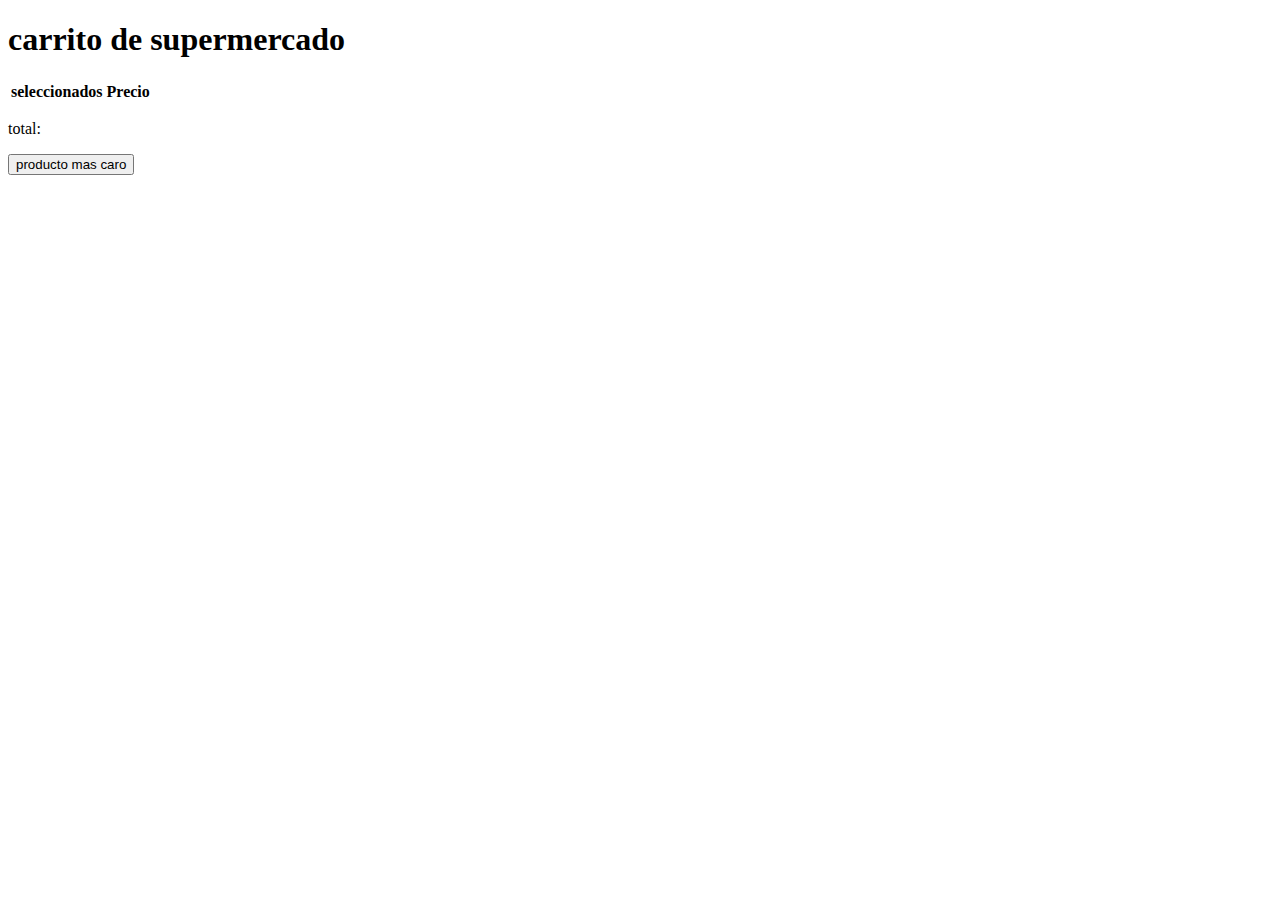
<file: final 2/index.html>
<!DOCTYPE html>
<html lang="en">

<head>
    <meta charset="UTF-8">
    <meta http-equiv="X-UA-Compatible" content="IE=edge">
    <meta name="viewport" content="width=device-width, initial-scale=1.0">
    <meta name="author" content="Luca Pinotti">
    <meta name="description" content="carrito de compras">
    <title>carrito de supermercado</title>
</head>

<body>
    <script src="script.js"></script>
    <main>
       <!-- <h2>productos</h2>  -->
        <h1>carrito de supermercado</h1>
        <div id="productos">
        </div>
        <div id="carrito">
            <table>
                <thead>
                    <th>seleccionados</th>
                    <th>Precio</th>
                    <th></th>
                </thead>
                <tbody>
                </tbody>
            </table>
        </div>
        <p>total:</p>
        <button id="MasCaro">producto mas caro</button>
    </main>
</body>

</html>
</file>
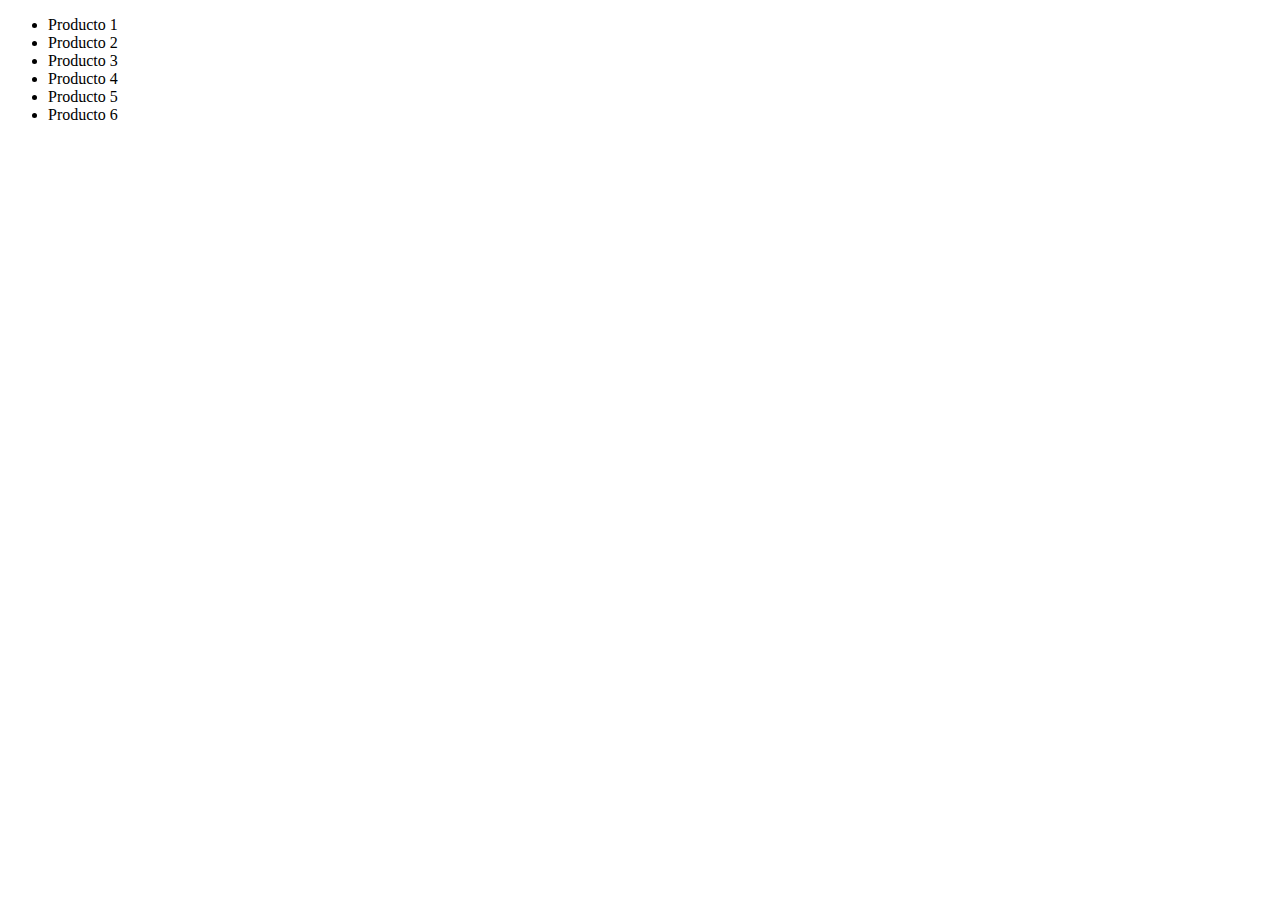
<file: trabajo_final_javascript/index.html>
<!DOCTYPE html>
<html lang="en">
<head>
    <meta charset="UTF-8">
    <meta http-equiv="X-UA-Compatible" content="IE=edge">
    <meta name="viewport" content="width=device-width, initial-scale=1.0">
    <meta name="author" content= "Luca Pinotti">
    <meta name="description" content= "carrito de compras">
    <title>carrito de compras</title> 
</head>
<body>
    <main>
        <div>
            <ul>
                <li>Producto 1</li>
                <li>Producto 2</li>
                <li>Producto 3</li>
                <li>Producto 4</li>
                <li>Producto 5</li>
                <li>Producto 6</li>
            </ul>

            
        </div>
        <div id="carrito">

        </div>
    </main>

<script>
    var peticion = new XMLHttpRequest();
    peticion.open("GET", "http://127.0.0.1/productos.json",true);
    peticion.addEventListener("readystatechange", function () {
    if (this.readyState == 4 && this.status == 200) {
        var productos = JSON.parse(this.responseText);
     } 
 });
    

</script>
</body>
</html>
</file>
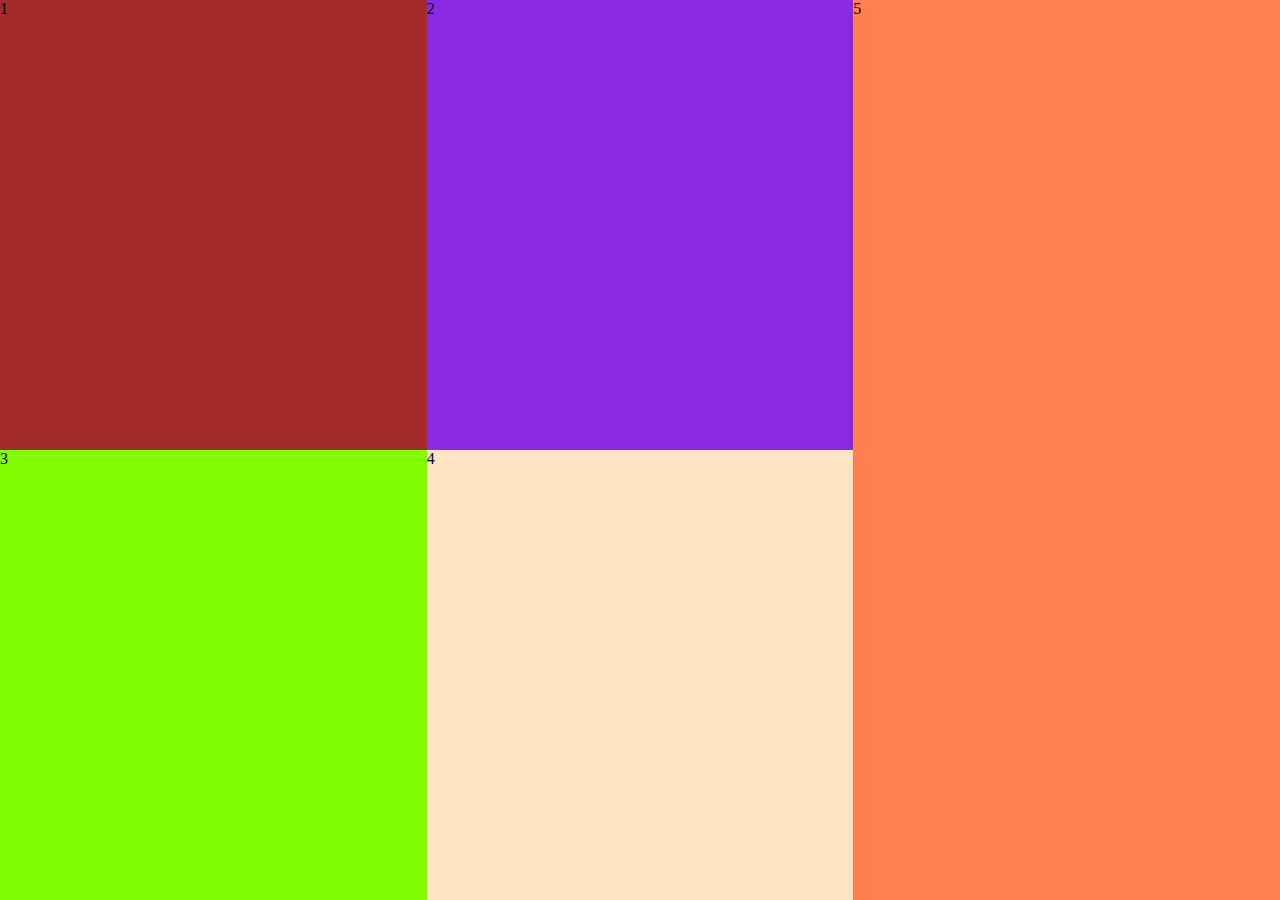
<file: pagina web/ejercicio.html>
<!DOCTYPE html>
<html lang="en">
<head>
    <meta charset="UTF-8">
    <meta http-equiv="X-UA-Compatible" content="IE=edge">
    <meta name="viewport" content="width=device-width, initial-scale=1.0">
    <title>Ejercicio FLEX Y GRID</title>
    <style>
        body {
            margin: 0px;
        }

        /* FLEX */
            /* .container {
                display: flex;
                flex-flow: column wrap;
                height: 100vh;
            }

            .container > div {
                order: 1;
            }

            .item1 {
                background-color: brown;
                flex-basis: 50%;
            }

            .item2 {
                background-color: blueviolet;
                flex-basis: 50%;
            }

            .item3 {
                background-color: chartreuse;
                flex-basis: 50%;
            }

            .item4 {
                background-color: bisque;
                flex-basis: 50%;
            }

            .item5 {
                background-color: coral;
                flex-basis: 100%;
            } */

        /* GRID */
            .container {
                display: grid;
                grid-template-columns: repeat(3, 1fr);
                grid-template-rows: repeat(2, 50vh);
                grid-template-areas: 
                                    'item1 item2 item5'
                                    'item3 item4 item5';
            }


            .item1 {
                background-color: brown;
                grid-area: item1;
            }

            .item2 {
                background-color: blueviolet;
                grid-area: item2;
            }

            .item3 {
                background-color: chartreuse;
                grid-area: item3;
            }

            .item4 {
                background-color: bisque;
                grid-area: item4;
            }

            .item5 {
                background-color: coral;
                grid-area: item5;
            }
            
    </style>


</head>
<body>
    <div class="container">
        <div class="item1">1</div>
        <div class="item2">2</div>
        <div class="item3">3</div>
        <div class="item4">4</div>
        <div class="item5">5</div>
    </div> 
</body>
</html>
</file>
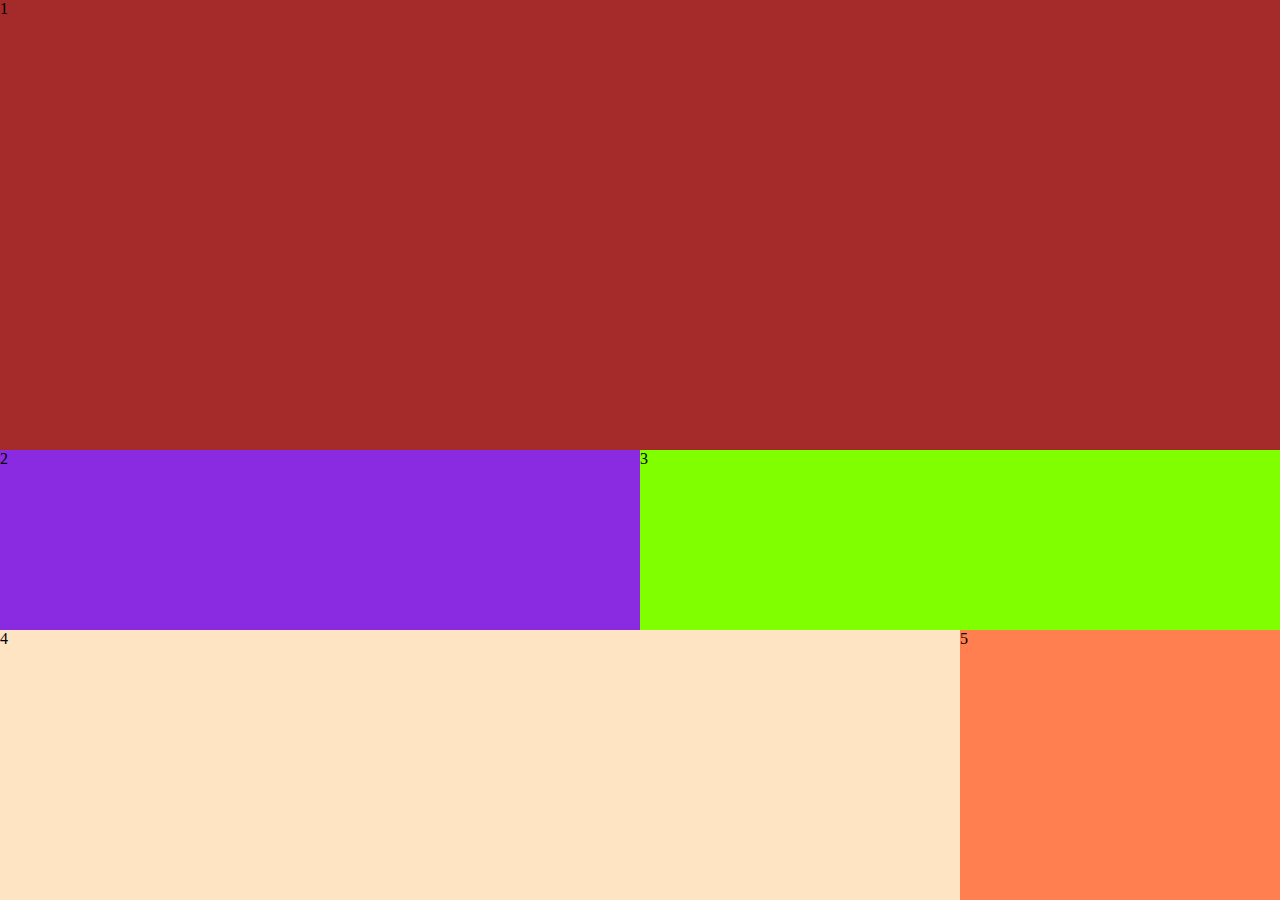
<file: pagina web/flex.html>
<!DOCTYPE html>
<html lang="en">
<head>
    <meta charset="UTF-8">
    <meta http-equiv="X-UA-Compatible" content="IE=edge">
    <meta name="viewport" content="width=device-width, initial-scale=1.0">
    <title>Flex</title>
    <style>
        body {
            margin: 0px;
        }

        .container {
            background-color: rgb(77, 77, 255);
            
            /* flex */
            display: flex;
            flex-flow: row wrap;
        }

        .item1 {
            background-color: brown;
            width: 100%;
            height: 50vh;
        }

        .item2 {
            background-color: blueviolet;
            width: calc(50%);
            height: 20vh;
        }

        .item3 {
            background-color: chartreuse;
            width: 50%;
            height: 20vh;
        }

        .item4 {
            background-color: bisque;
            width: 75%;
            height: 30vh;
        }

        .item5 {
            background-color: coral;
            width: 25%;
            height: 30vh;
        }

    </style>
</head>
<body>

    <div class="container">
        <div class="item1">1</div>
        <div class="item2">2</div>
        <div class="item3">3</div>
        <div class="item4">4</div>
        <div class="item5">5</div>
    </div>
    
</body>
</html>
</file>
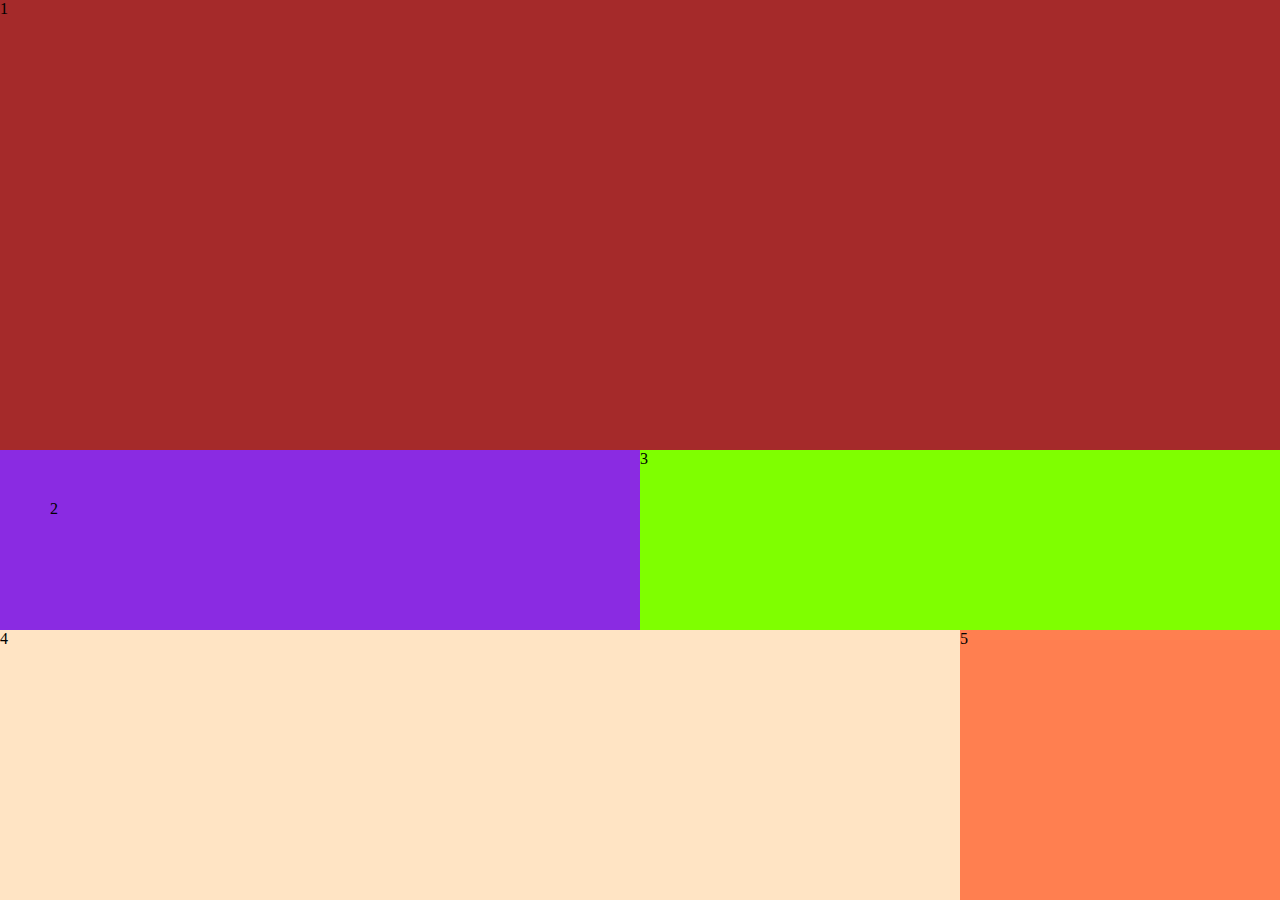
<file: pagina web/grid.html>
<!DOCTYPE html>
<html lang="en">
<head>
    <meta charset="UTF-8">
    <meta http-equiv="X-UA-Compatible" content="IE=edge">
    <meta name="viewport" content="width=device-width, initial-scale=1.0">
    <title>GRID</title>
    <style>
        body {
            margin: 0px;
        }

        .container {
            background-color: rgb(77, 77, 255);
            
            /* grid */
            display: grid;
            grid-template-columns: 1fr 1fr 1fr 1fr;
            grid-template-rows: 50vh 20vh 30vh;
            grid-template-areas: 
                                'item1 item1 item1 item1'
                                'item2 item2 item3 item3'
                                'item4 item4 item4 item5';
        }

        .item1 {
            grid-area: item1;
            /* grid-area: 1 / 1 / span 1 / 4 span; */
            background-color: brown;
        }

        .item2 {
            grid-area: item2;
            /* grid-area: 2 / 1 / 1 span / 2 span; */
            background-color: blueviolet;
            padding: 50px;
        }

        .item3 {
            grid-area: item3;
            /* grid-area: 2 / 3 / 1 span / 2 span; */
            background-color: chartreuse;
        }

        .item4 {
            grid-area: item4;
            /* grid-area: 3 / 1 / 1 span / 3 span; */
            background-color: bisque;
        }

        .item5 {
            grid-area: item5;
            /* grid-area: 3 / 4 / 1 span / 1 span; */
            background-color: coral;
        }

    </style>
</head>
<body>

    <div class="container">
        <div class="item1">1</div>
        <div class="item2">2</div>
        <div class="item3">3</div>
        <div class="item4">4</div>
        <div class="item5">5</div>
    </div>
    
</body>
</html>
</file>
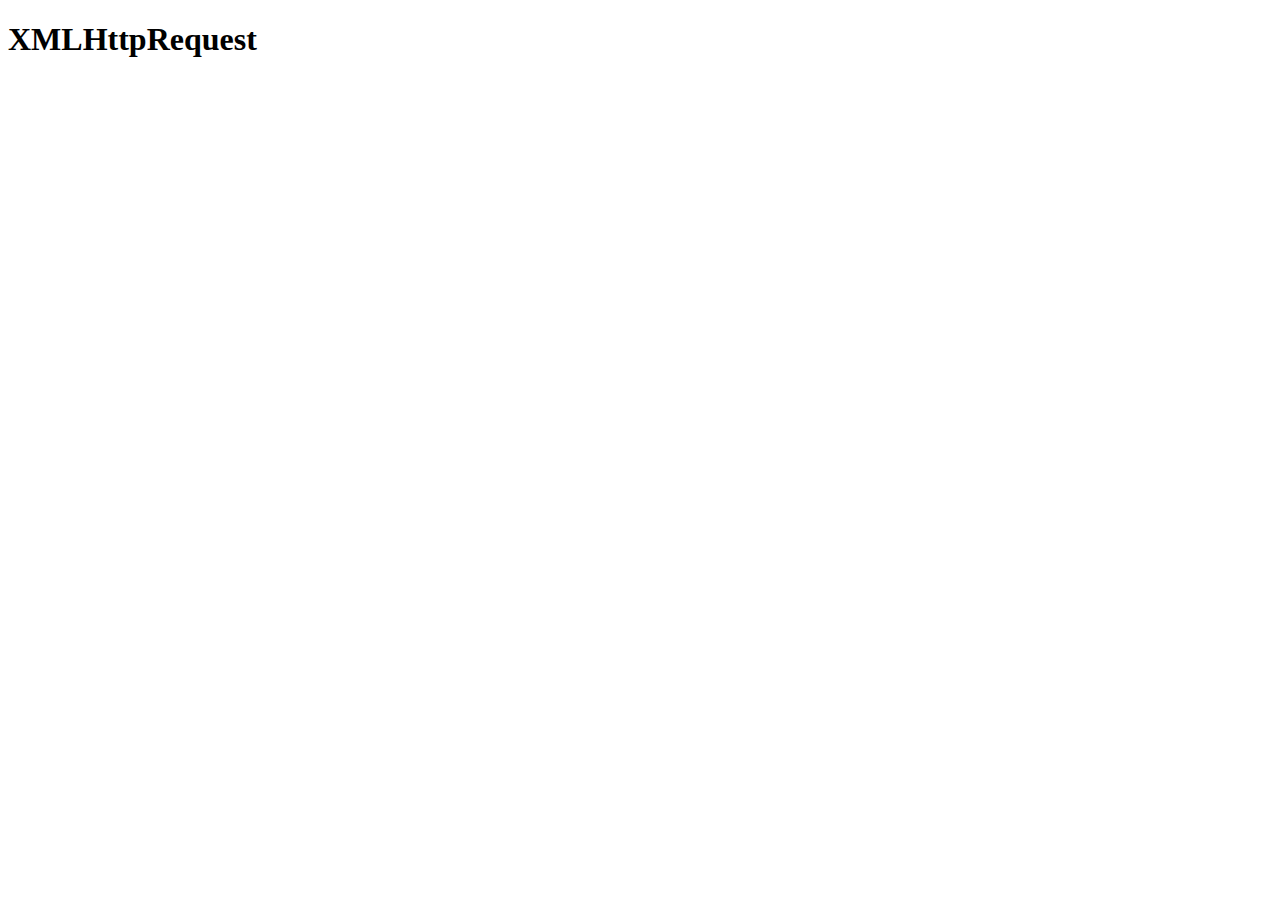
<file: trabajo final javascript/prueba.html>
<!DOCTYPE html>
<html lang="en">

<head>
    <meta charset="UTF-8">
    <meta http-equiv="X-UA-Compatible" content="IE=edge">
    <meta name="viewport" content="width=device-width, initial-scale=1.0">
    <title>Document</title>
</head>

<body>
    <h1>XMLHttpRequest</h1>

    <script>
        var peticion = new XMLHttpRequest();


        peticion.addEventListener("readystatechange", function () {
            if (this.readyState == 4 && this.status == 200) {
                var urlFotoGatito = JSON.parse(this.responseText)[0].url;
                var img = document.createElement('img');
                img.setAttribute("src", urlFotoGatito);
                document.body.appendChild(img);
                console.log("Foto Gatito");
            }
        });


        peticion.open("GET", "https://api.thecatapi.com/v1/images/search?size=full", true);
        peticion.send();
        console.log("Hola Mundo!");
    </script>
</body>

</html>
</file>
